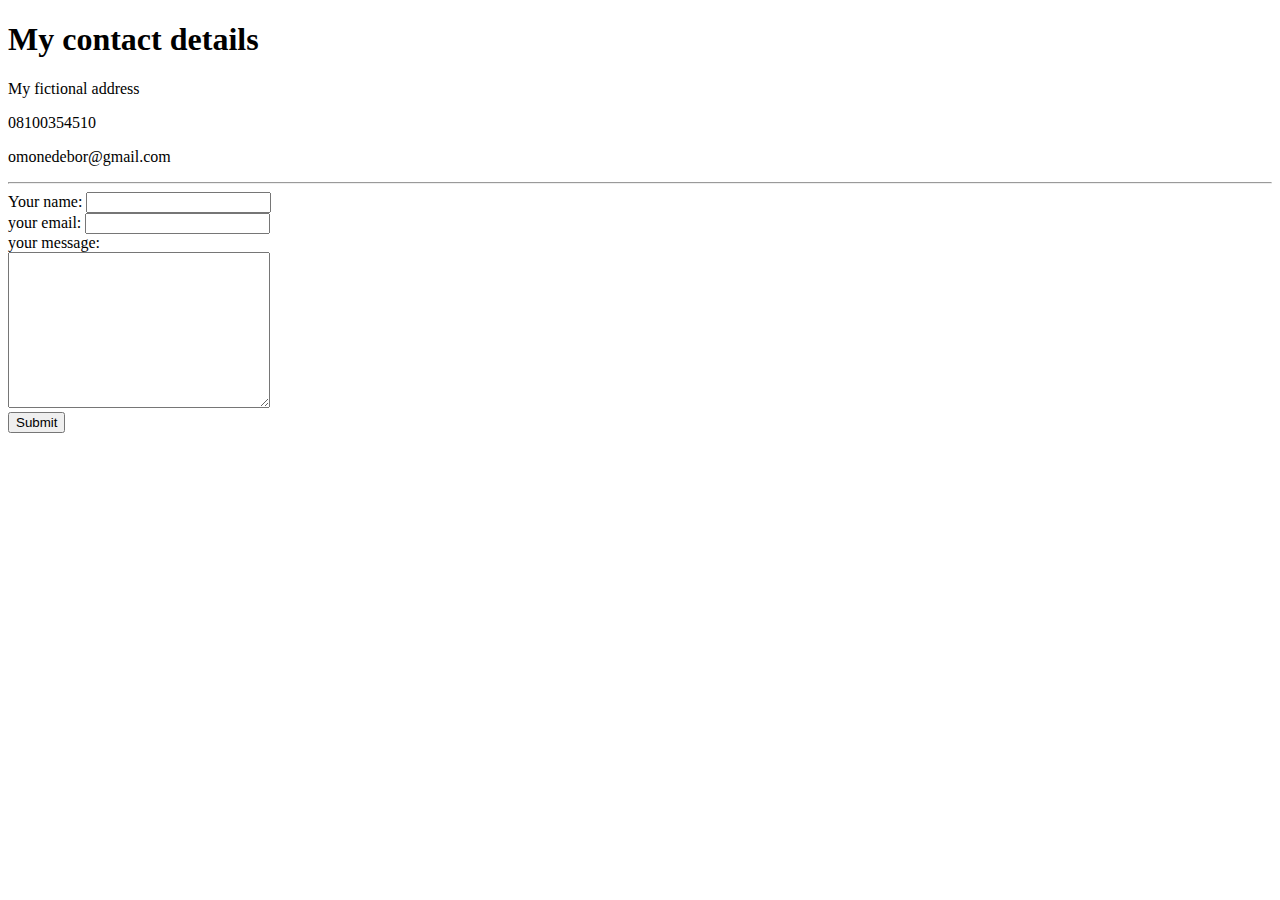
<file: contact-me.html>
<!DOCTYPE html>
<head>
    <link rel="style sheet" href="omone.css">
</head>
<body>
    <h1>My contact details</h1>
    <p>My fictional address</p>
    <p>08100354510</p>
    <p>omonedebor@gmail.com</p>
    <hr>
    <form class="" action="omone.html" method="post">
    <label>Your name:</label>
    <input type="text" name="" value=""><br>
    <label>your email:</label>
    <input type="email" name="" value=""><br>
    <label>your message:</label><br>
    <textarea name="" id="" cols="30" rows="10"></textarea><br>
    <input type="submit" name=""><br>
    </form>
</body>
</file>
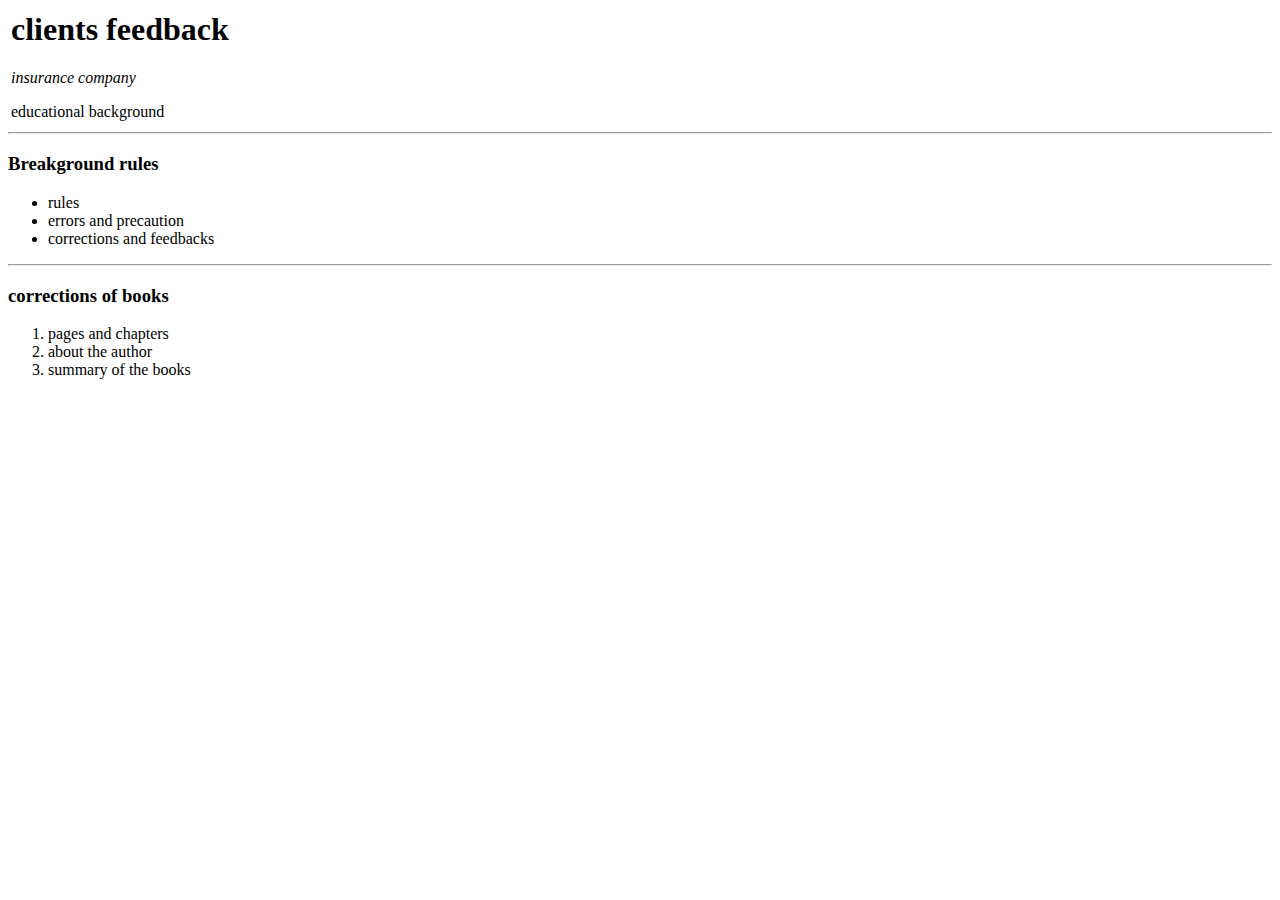
<file: info.html>
<doctype></doctype>
<head>
    <link rel="style sheet" href="html">
</head>
<body>
    <table>
        <td><h1>clients feedback</h1>
        <p><em>insurance company</em></p>
        <p>educational background</p></td>
    </table>
    <hr>
    <h3>Breakground rules</h3>
    <ul>
        <li>rules</li>
        <li>errors and precaution</li>
        <li>corrections and feedbacks</li>
    </ul>
    <hr>
    <h3>corrections of books</h3>
    <ol>
        <li>pages and chapters</li>
        <li>about the author</li>
        <li>summary of the books</li>
    </ol>
</body>
</file>
